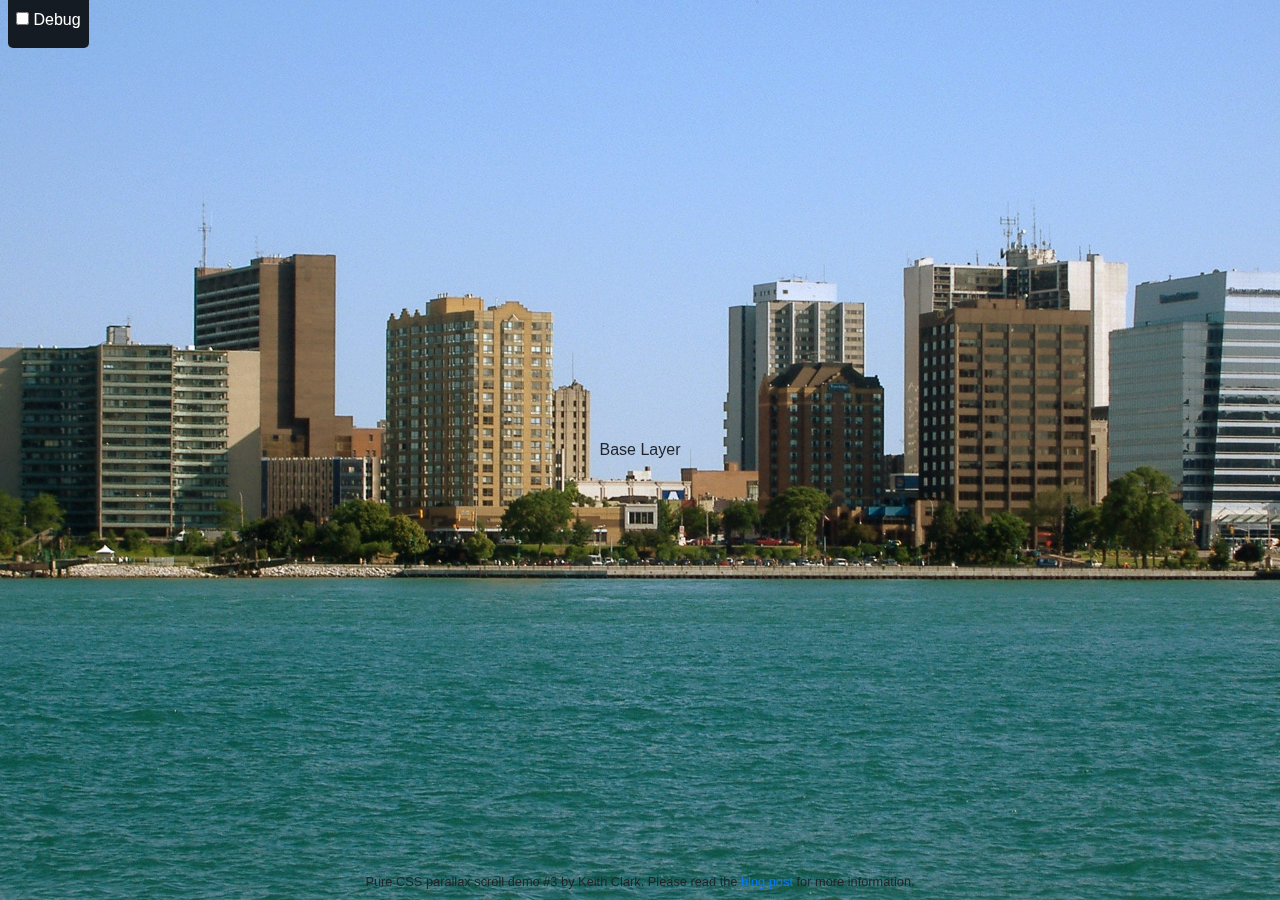
<file: parallax.html>
<!DOCTYPE html>
<html>
<head>
<meta charset="utf-8">
<meta name="viewport" content="width=device-width">
<link href="css/scrolling-nav.css" rel="stylesheet">
<title>A grouped pure CSS parallax demo by Keith Clark</title>
<meta name="description" content="Demonstration of grouping content in pure CSS parallax scrolling website">
<style>

  /* Parallax base styles
  --------------------------------------------- */

  .parallax {
    height: 500px; /* fallback for older browsers */
    height: 100vh;
    overflow-x: hidden;
    overflow-y: auto;
    -webkit-perspective: 300px;
    perspective: 300px;
  }

  .parallax__group {
    position: relative;
    height: 500px; /* fallback for older browsers */
    height: 100vh;
    -webkit-transform-style: preserve-3d;
    transform-style: preserve-3d;
  }

  .parallax__layer {
    position: absolute;
    top: 0;
    left: 0;
    right: 0;
    bottom: 0;
  }

  .parallax__layer--fore {
    -webkit-transform: translateZ(90px) scale(.7);
    transform: translateZ(90px) scale(.7);
    z-index: 1;
  }

  .parallax__layer--base {
    -webkit-transform: translateZ(0);
    transform: translateZ(0);
    z-index: 4;
  }

  .parallax__layer--back {
    -webkit-transform: translateZ(-300px) scale(2);
    transform: translateZ(-300px) scale(2);
    z-index: 3;
  }

  .parallax__layer--deep {
    -webkit-transform: translateZ(-600px) scale(3);
    transform: translateZ(-600px) scale(3);
    z-index: 2;
  }


  /* Debugger styles - used to show the effect
  --------------------------------------------- */

  .debug {
    position: fixed;
    top: 0;
    left: .5em;
    z-index: 999;
    background: rgba(0,0,0,.85);
    color: #fff;
    padding: .5em;
    border-radius: 0 0 5px 5px;
  }
  .debug-on .parallax__group {
    -webkit-transform: translate3d(800px, 0, -800px) rotateY(30deg);
    transform: translate3d(700px, 0, -800px) rotateY(30deg);
 }
  .debug-on .parallax__layer {
    box-shadow: 0 0 0 2px #000;
    opacity: 0.9;
  }
  .parallax__group {
    -webkit-transition: -webkit-transform 0.5s;
    transition: transform 0.5s;
  }


  /* demo styles
  --------------------------------------------- */

  body, html {
    overflow: hidden;
  }


  /** {
    margin:0;
    padding:0;
  }*/

   /* centre the content in the parallax layers */
  .title {
    text-align: center;
    position: absolute;
    left: 50%;
    top: 50%;
    -webkit-transform: translate(-50%, -50%);
    transform: translate(-50%, -50%);
  }



  /* style the groups
  --------------------------------------------- */

  #group1 {
    z-index: 5; /* slide over group 2 */
  }
  #group1 .parallax__layer--base {
    background: url("images/background.jpg") no-repeat center;
    background-size: cover;
    overflow: hidden;
  }

  #group2 {
    z-index: 3; /* slide under groups 1 and 3 */
  }
  #group2 .parallax__layer--back {
    /*background: rgb(123,210,102);*/
  }

  #group3 {
    z-index: 4; /* slide over group 2 and 4 */
  }
  #group3 .parallax__layer--base {

  }

  #group4 {
    z-index: 2; /* slide under group 3 and 5 */ 
  }
  #group4 .parallax__layer--deep {
    background: url(images/background.jpg) no-repeat center;
    background-size: cover;

  }

  #group5 {
    z-index: 3; /* slide over group 4 and 6 */
  }
  #group5 .parallax__layer--base {
    background: rgb(214,229,100);
  }

  #group6 {
    z-index: 2; /* slide under group 5 and 7 */
  }
  #group6 .parallax__layer--back {
    background: rgb(245,235,100);
  }

  #group7 {
    z-index: 3; /* slide over group 7 */
  }
  #group7 .parallax__layer--base {
    background: rgb(255,241,100);
  }


  /* misc
  --------------------------------------------- */
  .demo__info {
    position: absolute;
    z-index:100;
    bottom: 1vh;
    top: auto;
    font-size:80%;
    text-align:center;
    width: 100%;
  }
</style>
<link href="vendor/bootstrap/css/bootstrap.min.css" rel="stylesheet">

</head>

<body>

  <div class="debug">
    <label><input type="checkbox"> Debug</label>
  </div>
  <div class="demo__info">
    Pure CSS parallax scroll demo #3 by Keith Clark. Please read the <a href="../">blog post</a> for more information.
  </div>

  <div class="parallax">
    <div id="group1" class="parallax__group">
      <div class="parallax__layer parallax__layer--base">
        <div class="title">Base Layer</div>
      </div>
    </div>
    <div id="group2" class="parallax__group">
      <div class="parallax__layer parallax__layer--base">
        <div>
          <div style="height: 100vh; margin: 0px;">
            <div class="subtitle">
              <div class="row">
                <div class="col-lg-6 outline-rect">
                    <h2>Lorem Ipsum Dolor</h2>
                    <p class="lead">This is a great place to talk about your webpage. This template is purposefully unstyled so you can use it as a boilerplate or starting point for you own landing page designs! This template features:</p>
                    <ul>
                      <li>Clickable nav links that smooth scroll to page sections</li>
                      <li>Responsive behavior when clicking nav links perfect for a one page website</li>
                      <li>Bootstrap's scrollspy feature which highlights which section of the page you're on in the navbar</li>
                      <li>Minimal custom CSS so you are free to explore your own unique design options</li>
                    </ul>
                </div>
              </div>
            </div>
        </div>
        </div>
      </div>
      <div class="parallax__layer parallax__layer--back hero1">
        <div class="title">Background Layer</div>
      </div>
    </div>
    <div id="group3" class="parallax__group">
      <div class="parallax__layer parallax__layer--base">
                  <div class="" style="height: 100vh; margin: 0px;">
            <div class="subtitle">
              <div class="row">
                <div class="col-lg-6 outline-rect">
                    <h2>Lorem Ipsum Dolor</h2>
                    <p class="lead">This is a great place to talk about your webpage. This template is purposefully unstyled so you can use it as a boilerplate or starting point for you own landing page designs! This template features:</p>
                    <ul>
                      <li>Clickable nav links that smooth scroll to page sections</li>
                      <li>Responsive behavior when clicking nav links perfect for a one page website</li>
                      <li>Bootstrap's scrollspy feature which highlights which section of the page you're on in the navbar</li>
                      <li>Minimal custom CSS so you are free to explore your own unique design options</li>
                    </ul>
                </div>
            </div>
            </div>
        </div>
      </div>
    </div>
    <div id="group4" class="parallax__group">
      <div class="parallax__layer parallax__layer--base">
                  <div class="" style="height: 100vh; margin: 0px;">
            <div class="subtitle">
              <div class="row">
                <div class="col-lg-6 outline-rect">
                    <h2>Lorem Ipsum Dolor</h2>
                    <p class="lead">This is a great place to talk about your webpage. This template is purposefully unstyled so you can use it as a boilerplate or starting point for you own landing page designs! This template features:</p>
                    <ul>
                      <li>Clickable nav links that smooth scroll to page sections</li>
                      <li>Responsive behavior when clicking nav links perfect for a one page website</li>
                      <li>Bootstrap's scrollspy feature which highlights which section of the page you're on in the navbar</li>
                      <li>Minimal custom CSS so you are free to explore your own unique design options</li>
                    </ul>
                </div>
            </div>
            </div>
        </div>
      </div>
      <div class="parallax__layer parallax__layer--back">
        <div class="title">Background Layer</div>
      </div>
      <div class="parallax__layer parallax__layer--deep">
        <div class="title">Deep Background Layer</div>
      </div>
    </div>
    <div id="group5" class="parallax__group">
      <div class="parallax__layer parallax__layer--fore">
        <div class="title">Foreground Layer</div>
      </div>
      <div class="parallax__layer parallax__layer--base">
        <div class="title">Base Layer</div>
      </div>
    </div>
    <div id="group6" class="parallax__group">
      <div class="parallax__layer parallax__layer--back">
        <div class="title">Background Layer</div>
      </div>
      <div class="parallax__layer parallax__layer--base">
        <div class="title">Base Layer</div>
      </div>
    </div>
    <div id="group7" class="parallax__group">
      <div class="parallax__layer parallax__layer--base">
        <div class="title">Base Layer</div>
      </div>
    </div>
  </div>

  <script>
    var debugInput = document.querySelector("input");
    function updateDebugState() {
        document.body.classList.toggle('debug-on', debugInput.checked);
    }
    debugInput.addEventListener("click", updateDebugState);
    updateDebugState();
  </script>

</body>
</html>
</file>
<file: css/scrolling-nav.css>
@font-face {
	font-family: "Avenir";
	src: url(../fonts/avenir.ttf);

}
@font-face {
	font-family: "Avenir Next Bold";
	src: url(../fonts/avenir-next-bold.ttf);
}

header {
  height: 100vh;
  padding: 154px 0 100px;

}

@media (min-width: 992px) {
  header {
    padding: 156px 0 100px;
  }
}

.footer-img {
	background: linear-gradient(rgba(0,0,0,0.3),rgba(0,0,0,0.3)), url("../images/background.jpg") no-repeat center;
	background-size: cover;
	background-attachment: fixed;
	overflow: hidden;
}
body {
	font-family: "Playfair Display";
}

h1 {
    font-family: "Old Standard TT";
}

.img1 {
	background: url("../images/1.jpg") no-repeat center !important;
    -webkit-background-size: cover !important;
    background-size: cover !important;
}
.panel {
	color: black;
	padding-top: 5%;
	padding-bottom: 5%;
	padding-left: 10%;
	padding-right: 10%;
}

@media (max-width: 992px) {
  .panel {
    padding-left: 10%;
    padding-right: 10%;
  }
}
.vert-center {
	display: flex;
	justify-content: center;
	align-items: center;
}

.bigicon {
	font-size: 1.2em;
}


.datetext{
	font-size: 0.8em;
	color:  #696969;
	font-style: italic;
	
}

.background {
	background: linear-gradient(rgba(0,0,0,0.6),rgba(0,0,0,0.6)), url("../img/bg.jpg") no-repeat center;
	background-size: cover;
	overflow: hidden;
	background-attachment: fixed;
}
.hero1 {
	background: url("../images/windsor.jpg") no-repeat center;
	background-size: cover;
	overflow: hidden;
	background-attachment: fixed;

}
.subtitle {
	color: black;
	padding-top: 5%;
	padding-left: 5%;
}

.subtitle-alt {
	color: black;
	padding-top: 20%;
	padding-left: 5%;
}
.feature-img {
	width: 45em;
	height: 25em;
	background: url("../images/tax.png") no-repeat center;
	background-size: cover;
	z-index: 500;
	box-shadow: 0 15px 20px rgba(0, 0, 0, 0.3);
}
.broll-img {
	position: relative;
	transform: translate(-10%,0px);
	width: 20em;
	height: 30em;
	background: url("../images/windsor.jpg") no-repeat center;
	background-size: cover;
	z-index: 200;
	box-shadow: 0 15px 20px rgba(0, 0, 0, 0.3);
}
.feature-txt {
	padding: 5%;
	border: 2px solid black;
}
.banner1 {
	width: 100vw;
	height: 80vh;
	background: url("../images/anish.jpg") no-repeat center;
	background-size: cover;
	margin-top: 150px;
	margin-right: 10%;
}
.banner2 {
	background: url("../images/horz-site.jpg") no-repeat center;
}
.mobile-only {
	display: none;
}
.desktop-only {
	display: relative;
}
#news {
	margin-top: 5%;

}

@media (max-width: 992px) {
	.vert-center {
		display: initial;
	}
	.subtitle {
		padding: 0px;
	}
	.panel {
		padding: 0px;
	}
	.subtitle-alt {
		padding: 0px;
	}
	.outline-rect {
		border-radius: 0px;
		padding: 2em;
	}
	.broll-img {
		display: none;
	}

	.feature-img-mobile {
		background: url("../images/windsor.jpg") no-repeat center;
		background-size: cover;
		height: 70vw;
		width: 100vw;
		margin-bottom: 50px;
	}
	.mobile-only {
		display: initial;
	}
	.desktop-only {
		display: none;
	}
	.banner1 {
		margin-top: 15%;
	}
	.banner2 {
		margin-top: 15%;
	}
	.background {
		background-attachment: scroll;
	}
	.footer-img {
		background-attachment: scroll;
	}

}
h2 {
	font-size: 1.5em;
	font-family: 'Avenir Next Bold', serif;
}
p {
    font-family: 'Avenir', sans-serif;
}

.lead2 {
	font-size: 1.1em !important;
}

}
.object1 {
	margin: 2%;
}
.text-center h1 {
	font-family: "Avenir Next Bold";
}
.text-center p {
	font-family: "Avenir";
	font-size: 1.5em;
}

#tagline {
	font-family: "Playfair Display";
	font-size: 6em;
}

@media (max-width: 992px) {
	#tagline {
		text-align: center;
		font-size: 3.7em;
	}
}

#gradient1 {
	background: linear-gradient(to right, #0072ff, #00c6ff);
	-webkit-background-clip: text;
	-webkit-text-fill-color: transparent;
}

#gradient2 {
	background: linear-gradient(to right, #f46b45, #eea849);;
	-webkit-background-clip: text;
	-webkit-text-fill-color: transparent;
}

.form-control::placeholder { /* Chrome, Firefox, Opera, Safari 10.1+ */
    color: #FFFFFF;
    opacity: 0.7; /* Firefox */
}

.form-control:-ms-input-placeholder { /* Internet Explorer 10-11 */
    color: #FFFFFF;
}

.form-control::-ms-input-placeholder { /* Microsoft Edge */
    color: #FFFFFF;
}


@media (min-width: 992px) {
    /*.col-md-border:not(:last-child) {
        border-right: 1px solid #d7d7d7;
    }*/
    .col-md-border + .col-md-border {
        border-left: 1px solid #d7d7d7;
        margin-left: -1px;
    }
	
}
.whiteonhover{
	color: white;
}
.whiteonhover:hover {
	background-color: white !important;
	color: #000; /* Fallback for older browsers */
	color: rgba(0,0,0,0.5) !important;
}
</file>
